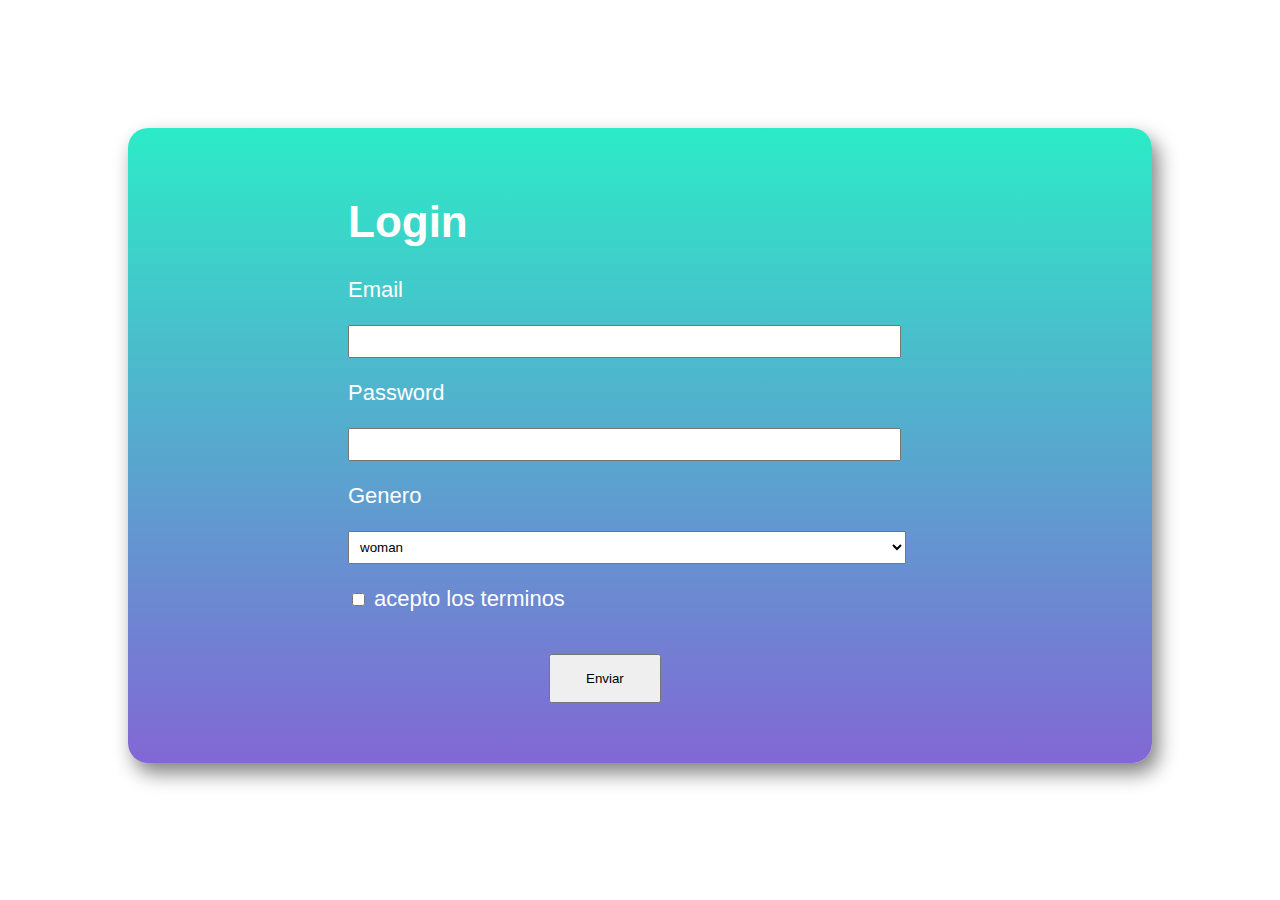
<file: ejercicio2-html-y-css/index.html>
<!DOCTYPE html>
<html lang="en">
<head>
    <meta charset="UTF-8">
    <meta http-equiv="X-UA-Compatible" content="IE=edge">
    <meta name="viewport" content="width=device-width, initial-scale=1.0">
    <title>Login</title>
    <link rel="stylesheet" href="styles.css">
</head>
<body>
    <div class="container">
        <div>
            <h1>Login</h1>
            <p><label for="apellido">Email</label></p>
            <p><input type="mail" id="mail" name="Email"/></p>
            <p><label for="apellido">Password</label></p>
            <p><input type="password" id="password" name="Password"/></p>
            <p><label for="apellido">Genero</label></p>
            <select name="generos" id="generos">
                <option value="woman">woman</option>
                <option value="man">man</option>
            </select>
            <p>
                  <input type="checkbox" onclick="agreesubmit(this)" name="condiciones"/> acepto los terminos</a></input>
             </p>
            <div class="boton">
                <input type="submit" value="Enviar" />
            </div>
        </div>
    </div>
</body>
</html>
</file>
<file: ejercicio2-html-y-css/styles.css>
*{
    padding: 0;
}
body{
    background-color: white;
    margin: 10%;
    padding: 0;
    font-family: Arial, Helvetica, sans-serif;
    font-size: 12px;
    display: flex;
}
.container{
    background: linear-gradient(#2cebc7,#8267d5) ;
    color: white;
    width: 300px;
    padding: 20px;
    border-radius: 20px;
    margin: 0 auto;
    box-shadow: 6px 10px 20px gray;
    
}
div{
    
    text-align: left;
    padding: 20px;
    
}
#mail, #password{
    width: 97%;
    padding: 7px;
   
    
}
#generos{
    size: 1;
    width: 100%;
    padding: 7px;
    
}
.boton input{
    position: relative;
    left: 85%;
    padding: 5px 15px;
}
@media(min-width:768px){
    body{
        
        font-size: 16px;
        display: flex;
    }
    .container{
       
       width: 760px;

    }
    div{
    
        text-align: left;
        padding: 20px;
        
    }
    
    #mail, #password{
        width: 97%;
        padding: 7px;
       
        
    }
    #generos{
        size: 1;
        width: 100%;
        padding: 7px;
        
    }
    .boton input{
        position: relative;
        left: 82%;
        padding: 15px 35px;
    }
    
}
@media(min-width:1024px){
    body{
        
        font-size: 22px;
        display: flex;
    }
    .container{
       
       width: 1000px;
       padding-left: 200px;

    }
    div{
    
        text-align: left;
        padding: 20px;
        
    }
    
    #mail, #password{
        width: 70%;
        padding: 7px;
       
        
    }
    #generos{
        size: 1;
        width: 73%;
        padding: 7px;
        
    }
    .boton input{
        position: relative;
        left: 25%;
        padding: 15px 35px;
    }
    
}
@media(min-width:1440px){
    body{
        
        font-size: 22px;
        display: flex;
    }
    .container{
       
       width: 1400px;
       padding-left: 300px;

    }
    div{
    
        text-align: left;
        padding: 20px;
        
    }
    
    #mail, #password{
        width: 70%;
        padding: 7px;
       
        
    }
    #generos{
        size: 1;
        width: 73%;
        padding: 7px;
        
    }
    .boton input{
        position: relative;
        left: 25%;
        padding: 15px 35px;
    }
    
}
</file>
